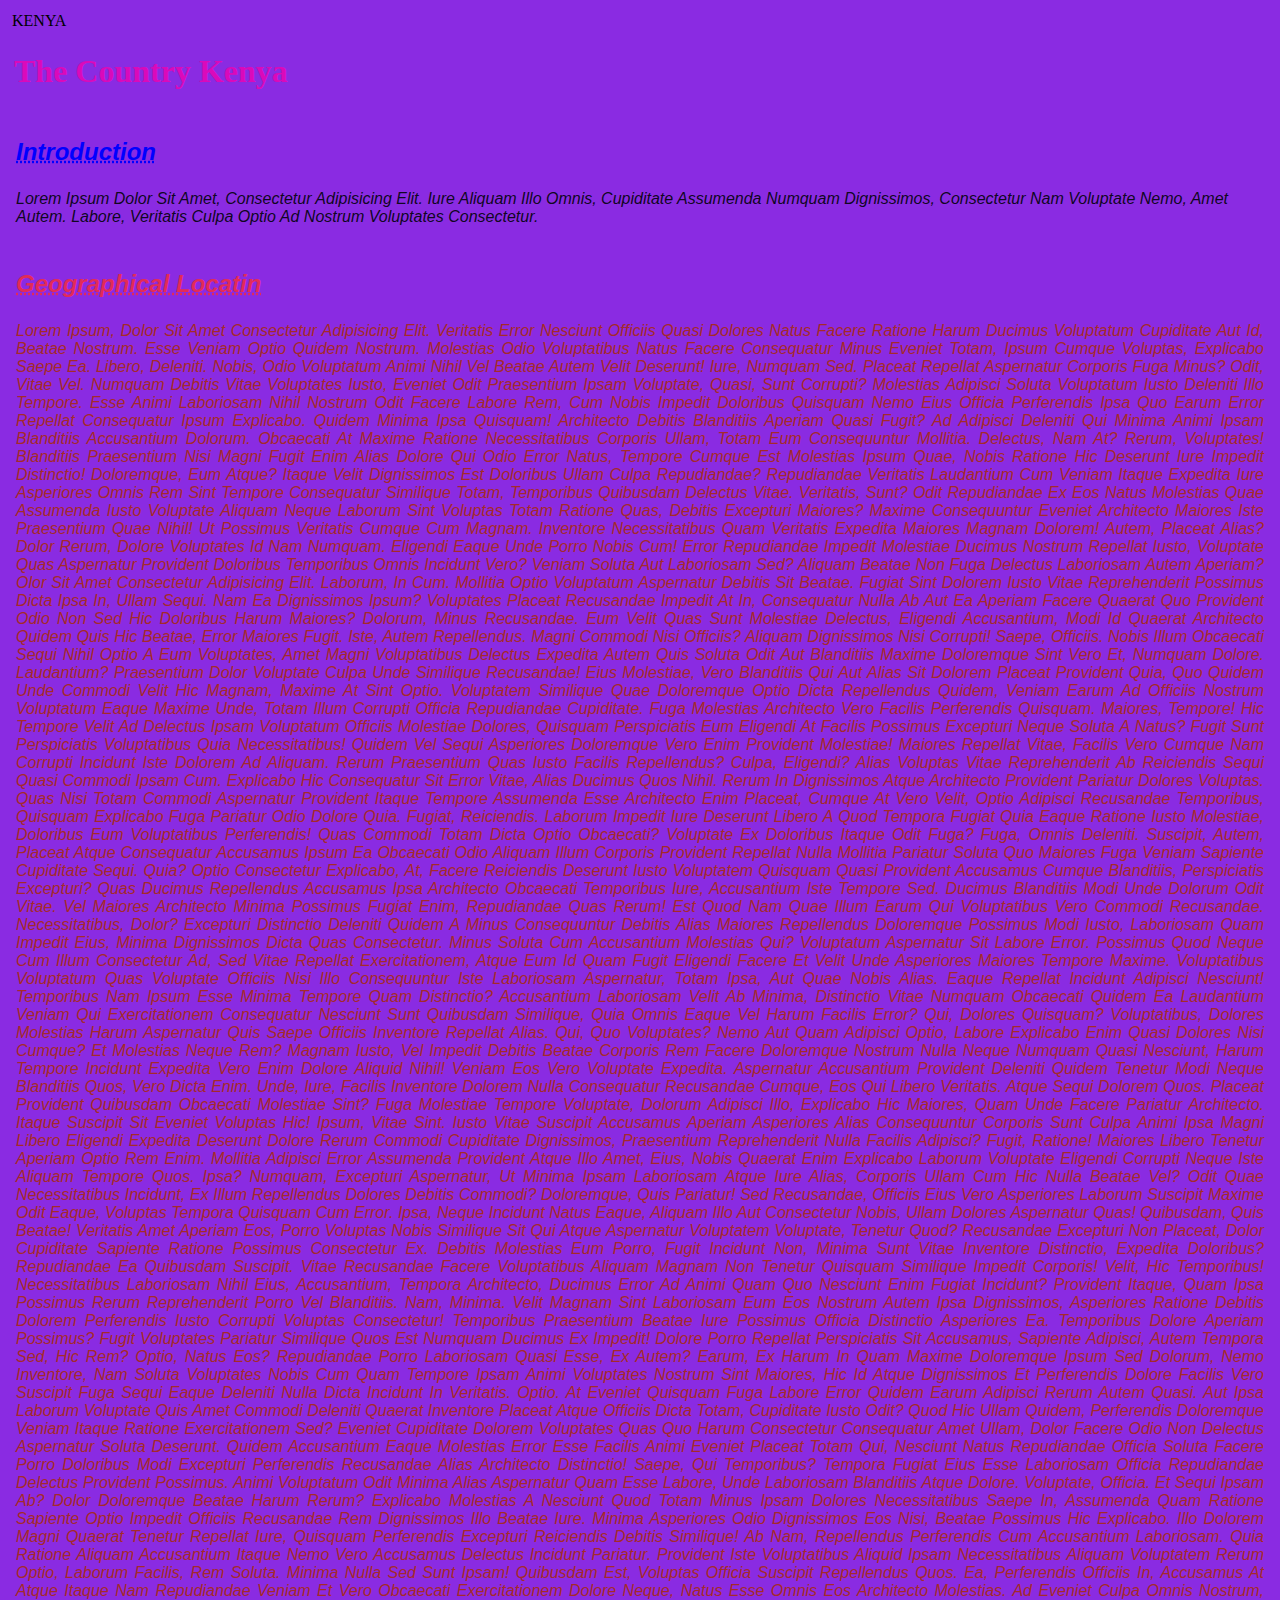
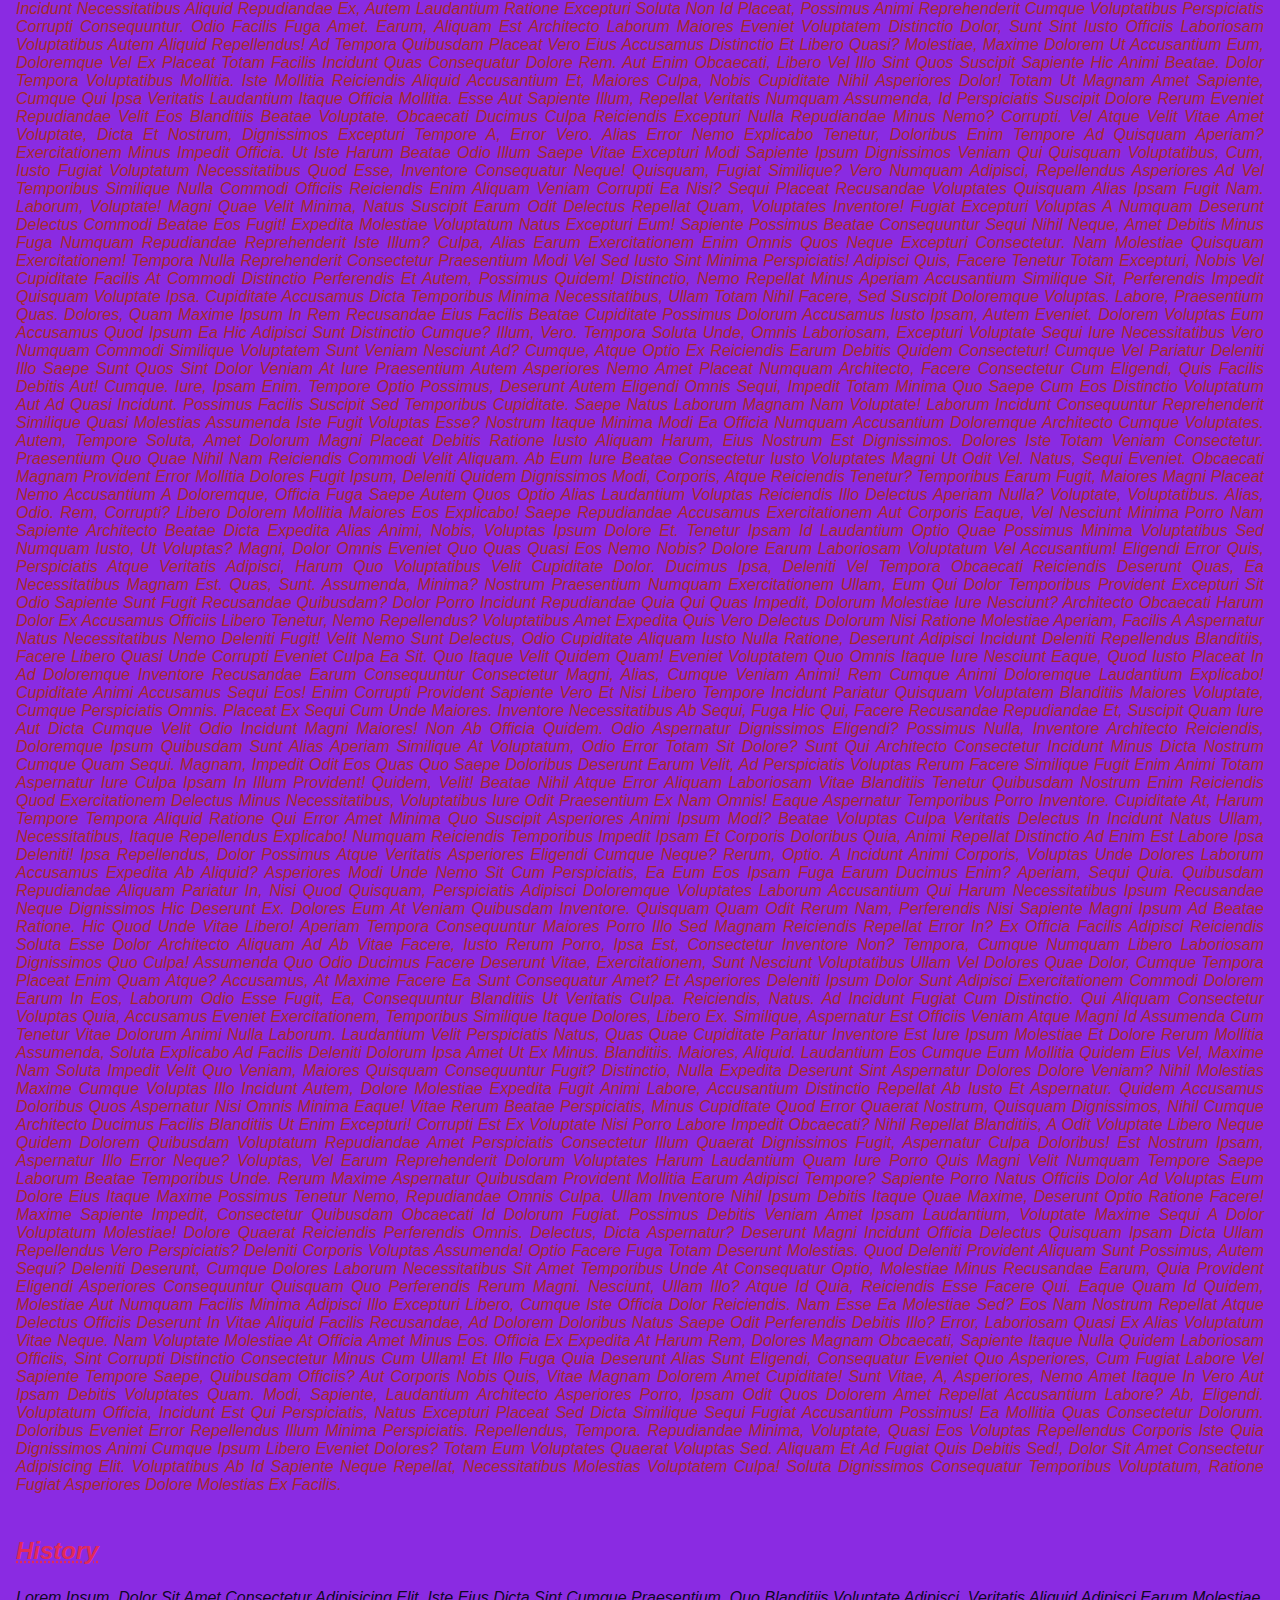
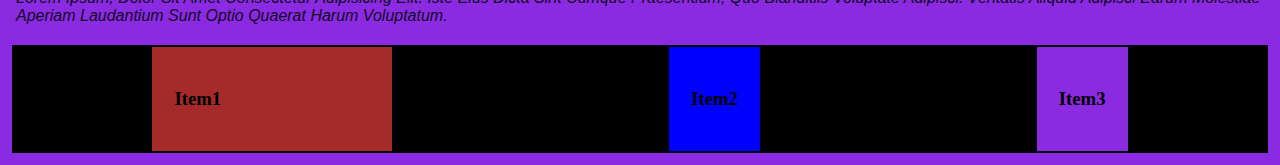
<file: index.html>
<!DOCTYPE html>
<html lang="en">

<head>
    <meta charset="UTF-8">
    <meta name="viewport" content="width=device-width, initial-scale=1.0">
    <link rel="stylesheet" href="./Styles/index.css" <title>KENYA</title>
</head>

<body>
    <h1> The Country Kenya</h1>
    <section class="my-sections">
        <h2 style="color: blue;"> Introduction</h2>
        <p> Lorem ipsum dolor sit amet, consectetur adipisicing elit. Iure aliquam illo omnis, cupiditate assumenda
            numquam dignissimos, consectetur nam voluptate nemo, amet autem. Labore, veritatis culpa optio ad nostrum
            voluptates consectetur.</p>
    </section>
    <section class="my-sections">
        <h2>Geographical locatin </h2>
        <p id="location"> Lorem ipsum, dolor sit amet consectetur adipisicing elit. Veritatis error nesciunt officiis quasi dolores natus facere ratione harum ducimus voluptatum cupiditate aut id, beatae nostrum. Esse veniam optio quidem nostrum.
        Molestias odio voluptatibus natus facere consequatur minus eveniet totam, ipsum cumque voluptas, explicabo saepe ea. Libero, deleniti. Nobis, odio voluptatum animi nihil vel beatae autem velit deserunt! Iure, numquam sed.
        Placeat repellat aspernatur corporis fuga minus? Odit, vitae vel. Numquam debitis vitae voluptates iusto, eveniet odit praesentium ipsam voluptate, quasi, sunt corrupti? Molestias adipisci soluta voluptatum iusto deleniti illo tempore.
        Esse animi laboriosam nihil nostrum odit facere labore rem, cum nobis impedit doloribus quisquam nemo eius officia perferendis ipsa quo earum error repellat consequatur ipsum explicabo. Quidem minima ipsa quisquam!
        Architecto debitis blanditiis aperiam quasi fugit? Ad adipisci deleniti qui minima animi ipsam blanditiis accusantium dolorum. Obcaecati at maxime ratione necessitatibus corporis ullam, totam eum consequuntur mollitia. Delectus, nam at?
        Rerum, voluptates! Blanditiis praesentium nisi magni fugit enim alias dolore qui odio error natus, tempore cumque est molestias ipsum quae, nobis ratione hic deserunt iure impedit distinctio! Doloremque, eum atque?
        Itaque velit dignissimos est doloribus ullam culpa repudiandae? Repudiandae veritatis laudantium cum veniam itaque expedita iure asperiores omnis rem sint tempore consequatur similique totam, temporibus quibusdam delectus vitae. Veritatis, sunt?
        Odit repudiandae ex eos natus molestias quae assumenda iusto voluptate aliquam neque laborum sint voluptas totam ratione quas, debitis excepturi maiores? Maxime consequuntur eveniet architecto maiores iste praesentium quae nihil!
        Ut possimus veritatis cumque cum magnam. Inventore necessitatibus quam veritatis expedita maiores magnam dolorem! Autem, placeat alias? Dolor rerum, dolore voluptates id nam numquam. Eligendi eaque unde porro nobis cum!
        Error repudiandae impedit molestiae ducimus nostrum repellat iusto, voluptate quas aspernatur provident doloribus temporibus omnis incidunt vero? Veniam soluta aut laboriosam sed? Aliquam beatae non fuga delectus laboriosam autem aperiam?olor sit amet consectetur adipisicing elit. Laborum, in cum. Mollitia optio
            voluptatum aspernatur debitis sit beatae. Fugiat sint dolorem iusto vitae reprehenderit possimus dicta ipsa
            in, ullam sequi.
            Nam ea dignissimos ipsum? Voluptates placeat recusandae impedit at in, consequatur nulla ab aut ea aperiam
            facere quaerat quo provident odio non sed hic doloribus harum maiores? Dolorum, minus recusandae.
            Eum velit quas sunt molestiae delectus, eligendi accusantium, modi id quaerat architecto quidem quis hic
            beatae, error maiores fugit. Iste, autem repellendus. Magni commodi nisi officiis? Aliquam dignissimos nisi
            corrupti!
            Saepe, officiis. Nobis illum obcaecati sequi nihil optio a eum voluptates, amet magni voluptatibus delectus
            expedita autem quis soluta odit aut blanditiis maxime doloremque sint vero et, numquam dolore. Laudantium?
            Praesentium dolor voluptate culpa unde similique recusandae! Eius molestiae, vero blanditiis qui aut alias
            sit dolorem placeat provident quia, quo quidem unde commodi velit hic magnam, maxime at sint optio.
            Voluptatem similique quae doloremque optio dicta repellendus quidem, veniam earum ad officiis nostrum
            voluptatum eaque maxime unde, totam illum corrupti officia repudiandae cupiditate. Fuga molestias architecto
            vero facilis perferendis quisquam.
            Maiores, tempore! Hic tempore velit ad delectus ipsam voluptatum officiis molestiae dolores, quisquam
            perspiciatis eum eligendi at facilis possimus excepturi neque soluta a natus? Fugit sunt perspiciatis
            voluptatibus quia necessitatibus!
            Quidem vel sequi asperiores doloremque vero enim provident molestiae! Maiores repellat vitae, facilis vero
            cumque nam corrupti incidunt iste dolorem ad aliquam. Rerum praesentium quas iusto facilis repellendus?
            Culpa, eligendi?
            Alias voluptas vitae reprehenderit ab reiciendis sequi quasi commodi ipsam cum. Explicabo hic consequatur
            sit error vitae, alias ducimus quos nihil. Rerum in dignissimos atque architecto provident pariatur dolores
            voluptas.
            Quas nisi totam commodi aspernatur provident itaque tempore assumenda esse architecto enim placeat, cumque
            at vero velit, optio adipisci recusandae temporibus, quisquam explicabo fuga pariatur odio dolore quia.
            Fugiat, reiciendis.
            Laborum impedit iure deserunt libero a quod tempora fugiat quia eaque ratione iusto molestiae, doloribus eum
            voluptatibus perferendis! Quas commodi totam dicta optio obcaecati? Voluptate ex doloribus itaque odit fuga?
            Fuga, omnis deleniti. Suscipit, autem, placeat atque consequatur accusamus ipsum ea obcaecati odio aliquam
            illum corporis provident repellat nulla mollitia pariatur soluta quo maiores fuga veniam sapiente cupiditate
            sequi. Quia?
            Optio consectetur explicabo, at, facere reiciendis deserunt iusto voluptatem quisquam quasi provident
            accusamus cumque blanditiis, perspiciatis excepturi? Quas ducimus repellendus accusamus ipsa architecto
            obcaecati temporibus iure, accusantium iste tempore sed.
            Ducimus blanditiis modi unde dolorum odit vitae. Vel maiores architecto minima possimus fugiat enim,
            repudiandae quas rerum! Est quod nam quae illum earum qui voluptatibus vero commodi recusandae.
            Necessitatibus, dolor?
            Excepturi distinctio deleniti quidem a minus consequuntur debitis alias maiores repellendus doloremque
            possimus modi iusto, laboriosam quam impedit eius, minima dignissimos dicta quas consectetur. Minus soluta
            cum accusantium molestias qui?
            Voluptatum aspernatur sit labore error. Possimus quod neque cum illum consectetur ad, sed vitae repellat
            exercitationem, atque eum id quam fugit eligendi facere et velit unde asperiores maiores tempore maxime.
            Voluptatibus voluptatum quas voluptate officiis nisi illo consequuntur iste laboriosam aspernatur, totam
            ipsa, aut quae nobis alias. Eaque repellat incidunt adipisci nesciunt! Temporibus nam ipsum esse minima
            tempore quam distinctio?
            Accusantium laboriosam velit ab minima, distinctio vitae numquam obcaecati quidem ea laudantium veniam qui
            exercitationem consequatur nesciunt sunt quibusdam similique, quia omnis eaque vel harum facilis error? Qui,
            dolores quisquam?
            Voluptatibus, dolores molestias harum aspernatur quis saepe officiis inventore repellat alias. Qui, quo
            voluptates? Nemo aut quam adipisci optio, labore explicabo enim quasi dolores nisi cumque? Et molestias
            neque rem?
            Magnam iusto, vel impedit debitis beatae corporis rem facere doloremque nostrum nulla neque numquam quasi
            nesciunt, harum tempore incidunt expedita vero enim dolore aliquid nihil! Veniam eos vero voluptate
            expedita.
            Aspernatur accusantium provident deleniti quidem tenetur modi neque blanditiis quos, vero dicta enim. Unde,
            iure, facilis inventore dolorem nulla consequatur recusandae cumque, eos qui libero veritatis. Atque sequi
            dolorem quos.
            Placeat provident quibusdam obcaecati molestiae sint? Fuga molestiae tempore voluptate, dolorum adipisci
            illo, explicabo hic maiores, quam unde facere pariatur architecto. Itaque suscipit sit eveniet voluptas hic!
            Ipsum, vitae sint.
            Iusto vitae suscipit accusamus aperiam asperiores alias consequuntur corporis sunt culpa animi ipsa magni
            libero eligendi expedita deserunt dolore rerum commodi cupiditate dignissimos, praesentium reprehenderit
            nulla facilis adipisci? Fugit, ratione!
            Maiores libero tenetur aperiam optio rem enim. Mollitia adipisci error assumenda provident atque illo amet,
            eius, nobis quaerat enim explicabo laborum voluptate eligendi corrupti neque iste aliquam tempore quos.
            Ipsa?
            Numquam, excepturi aspernatur, ut minima ipsam laboriosam atque iure alias, corporis ullam cum hic nulla
            beatae vel? Odit quae necessitatibus incidunt, ex illum repellendus dolores debitis commodi? Doloremque,
            quis pariatur!
            Sed recusandae, officiis eius vero asperiores laborum suscipit maxime odit eaque, voluptas tempora quisquam
            cum error. Ipsa, neque incidunt natus eaque, aliquam illo aut consectetur nobis, ullam dolores aspernatur
            quas!
            Quibusdam, quis beatae! Veritatis amet aperiam eos, porro voluptas nobis similique sit qui atque aspernatur
            voluptatem voluptate, tenetur quod? Recusandae excepturi non placeat, dolor cupiditate sapiente ratione
            possimus consectetur ex.
            Debitis molestias eum porro, fugit incidunt non, minima sunt vitae inventore distinctio, expedita doloribus?
            Repudiandae ea quibusdam suscipit. Vitae recusandae facere voluptatibus aliquam magnam non tenetur quisquam
            similique impedit corporis!
            Velit, hic temporibus! Necessitatibus laboriosam nihil eius, accusantium, tempora architecto, ducimus error
            ad animi quam quo nesciunt enim fugiat incidunt? Provident itaque, quam ipsa possimus rerum reprehenderit
            porro vel blanditiis.
            Nam, minima. Velit magnam sint laboriosam eum eos nostrum autem ipsa dignissimos, asperiores ratione debitis
            dolorem perferendis iusto corrupti voluptas consectetur! Temporibus praesentium beatae iure possimus officia
            distinctio asperiores ea.
            Temporibus dolore aperiam possimus? Fugit voluptates pariatur similique quos est numquam ducimus ex impedit!
            Dolore porro repellat perspiciatis sit accusamus, sapiente adipisci, autem tempora sed, hic rem? Optio,
            natus eos?
            Repudiandae porro laboriosam quasi esse, ex autem? Earum, ex harum in quam maxime doloremque ipsum sed
            dolorum, nemo inventore, nam soluta voluptates 
            Nobis cum quam tempore ipsam animi voluptates nostrum sint maiores, hic id atque dignissimos et perferendis
            dolore facilis vero suscipit fuga sequi eaque deleniti nulla dicta incidunt in veritatis. Optio.
            At eveniet quisquam fuga labore error quidem earum adipisci rerum autem quasi. Aut ipsa laborum voluptate
            quis amet commodi deleniti quaerat inventore placeat atque officiis dicta totam, cupiditate iusto odit?
            Quod hic ullam quidem, perferendis doloremque veniam itaque ratione exercitationem sed? Eveniet cupiditate
            dolorem voluptates quas quo harum consectetur consequatur amet ullam, dolor facere odio non delectus
            aspernatur soluta deserunt.
            Quidem accusantium eaque molestias error esse facilis animi eveniet placeat totam qui, nesciunt natus
            repudiandae officia soluta facere porro doloribus modi excepturi perferendis recusandae alias architecto
            distinctio! Saepe, qui temporibus?
            Tempora fugiat eius esse laboriosam officia repudiandae delectus provident possimus. Animi voluptatum odit
            minima alias aspernatur quam esse labore, unde laboriosam blanditiis atque dolore. Voluptate, officia. Et
            sequi ipsam ab?
            Dolor doloremque beatae harum rerum? Explicabo molestias a nesciunt quod totam minus ipsam dolores
            necessitatibus saepe in, assumenda quam ratione sapiente optio impedit officiis recusandae rem dignissimos
            illo beatae iure.
            Minima asperiores odio dignissimos eos nisi, beatae possimus hic explicabo. Illo dolorem magni quaerat
            tenetur repellat iure, quisquam perferendis excepturi reiciendis debitis similique! Ab nam, repellendus
            perferendis cum accusantium laboriosam.
            Quia ratione aliquam accusantium itaque nemo vero accusamus delectus incidunt pariatur. Provident iste
            voluptatibus aliquid ipsam necessitatibus aliquam voluptatem rerum optio, laborum facilis, rem soluta.
            Minima nulla sed sunt ipsam!
            Quibusdam est, voluptas officia suscipit repellendus quos. Ea, perferendis officiis in, accusamus at atque
            itaque nam repudiandae veniam et vero obcaecati exercitationem dolore neque, natus esse omnis eos architecto
            molestias.
            Ad eveniet culpa omnis nostrum, incidunt necessitatibus aliquid repudiandae ex, autem laudantium ratione
            excepturi soluta non id placeat, possimus animi reprehenderit cumque voluptatibus perspiciatis corrupti
            consequuntur. Odio facilis fuga amet.
            Earum, aliquam est architecto laborum maiores eveniet voluptatem distinctio dolor, sunt sint iusto officiis
            laboriosam voluptatibus autem aliquid repellendus! Ad tempora quibusdam placeat vero eius accusamus
            distinctio et libero quasi?
            Molestiae, maxime dolorem ut accusantium eum, doloremque vel ex placeat totam facilis incidunt quas
            consequatur dolore rem. Aut enim obcaecati, libero vel illo sint quos suscipit sapiente hic animi beatae.
            Dolor tempora voluptatibus mollitia. Iste mollitia reiciendis aliquid accusantium et, maiores culpa, nobis
            cupiditate nihil asperiores dolor! Totam ut magnam amet sapiente, cumque qui ipsa veritatis laudantium
            itaque officia mollitia.
            Esse aut sapiente illum, repellat veritatis numquam assumenda, id perspiciatis suscipit dolore rerum eveniet
            repudiandae velit eos blanditiis beatae voluptate. Obcaecati ducimus culpa reiciendis excepturi nulla
            repudiandae minus nemo? Corrupti.
            Vel atque velit vitae amet voluptate, dicta et nostrum, dignissimos excepturi tempore a, error vero. Alias
            error nemo explicabo tenetur, doloribus enim tempore ad quisquam aperiam? Exercitationem minus impedit
            officia.
            Ut iste harum beatae odio illum saepe vitae excepturi modi sapiente ipsum dignissimos veniam qui quisquam
            voluptatibus, cum, iusto fugiat voluptatum necessitatibus quod esse, inventore consequatur neque! Quisquam,
            fugiat similique?
            Vero numquam adipisci, repellendus asperiores ad vel temporibus similique nulla commodi officiis reiciendis
            enim aliquam veniam corrupti ea nisi? Sequi placeat recusandae voluptates quisquam alias ipsam fugit nam.
            Laborum, voluptate!
            Magni quae velit minima, natus suscipit earum odit delectus repellat quam, voluptates inventore! Fugiat
            excepturi voluptas a numquam deserunt delectus commodi beatae eos fugit! Expedita molestiae voluptatum natus
            excepturi eum!
            Sapiente possimus beatae consequuntur sequi nihil neque, amet debitis minus fuga numquam repudiandae
            reprehenderit iste illum? Culpa, alias earum exercitationem enim omnis quos neque excepturi consectetur. Nam
            molestiae quisquam exercitationem!
            Tempora nulla reprehenderit consectetur praesentium modi vel sed iusto sint minima perspiciatis! Adipisci
            quis, facere tenetur totam excepturi, nobis vel cupiditate facilis at commodi distinctio perferendis et
            autem, possimus quidem!
            Distinctio, nemo repellat minus aperiam accusantium similique sit, perferendis impedit quisquam voluptate
            ipsa. Cupiditate accusamus dicta temporibus minima necessitatibus, ullam totam nihil facere, sed suscipit
            doloremque voluptas. Labore, praesentium quas.
            Dolores, quam maxime ipsum in rem recusandae eius facilis beatae cupiditate possimus dolorum accusamus iusto
            ipsam, autem eveniet. Dolorem voluptas eum accusamus quod ipsum ea hic adipisci sunt distinctio cumque?
            Illum, vero. Tempora soluta unde, omnis laboriosam, excepturi voluptate sequi iure necessitatibus vero
            numquam commodi similique voluptatem sunt veniam nesciunt ad? Cumque, atque optio ex reiciendis earum
            debitis quidem consectetur!
            Cumque vel pariatur deleniti illo saepe sunt quos sint dolor veniam at iure praesentium autem asperiores
            nemo amet placeat numquam architecto, facere consectetur cum eligendi, quis facilis debitis aut! Cumque.
            Iure, ipsam enim. Tempore optio possimus, deserunt autem eligendi omnis sequi, impedit totam minima quo
            saepe cum eos distinctio voluptatum aut ad quasi incidunt. Possimus facilis suscipit sed temporibus
            cupiditate.
            Saepe natus laborum magnam nam voluptate! Laborum incidunt consequuntur reprehenderit similique quasi
            molestias assumenda iste fugit voluptas esse? Nostrum itaque minima modi ea officia numquam accusantium
            doloremque architecto cumque voluptates.
            Autem, tempore soluta, amet dolorum magni placeat debitis ratione iusto aliquam harum, eius nostrum est
            dignissimos. Dolores iste totam veniam consectetur. Praesentium quo quae nihil nam reiciendis commodi velit
            aliquam.
            Ab eum iure beatae consectetur iusto voluptates magni ut odit vel. Natus, sequi eveniet. Obcaecati magnam
            provident error mollitia dolores fugit ipsum, deleniti quidem dignissimos modi, corporis, atque reiciendis
            tenetur?
            Temporibus earum fugit, maiores magni placeat nemo accusantium a doloremque, officia fuga saepe autem quos
            optio alias laudantium voluptas reiciendis illo delectus aperiam nulla? Voluptate, voluptatibus. Alias,
            odio. Rem, corrupti?
            Libero dolorem mollitia maiores eos explicabo! Saepe repudiandae accusamus exercitationem aut corporis
            eaque, vel nesciunt minima porro nam sapiente architecto beatae dicta expedita alias animi, nobis, voluptas
            ipsum dolore et.
            Tenetur ipsam id laudantium optio quae possimus minima voluptatibus sed numquam iusto, ut voluptas? Magni,
            dolor omnis eveniet quo quas quasi eos nemo nobis? Dolore earum laboriosam voluptatum vel accusantium!
            Eligendi error quis, perspiciatis atque veritatis adipisci, harum quo voluptatibus velit cupiditate dolor.
            Ducimus ipsa, deleniti vel tempora obcaecati reiciendis deserunt quas, ea necessitatibus magnam est. Quas,
            sunt. Assumenda, minima?
            Nostrum praesentium numquam exercitationem ullam, eum qui dolor temporibus provident excepturi sit odio
            sapiente sunt fugit recusandae quibusdam? Dolor porro incidunt repudiandae quia qui quas impedit, dolorum
            molestiae iure nesciunt?
            Architecto obcaecati harum dolor ex accusamus officiis libero tenetur, nemo repellendus? Voluptatibus amet
            expedita quis vero delectus dolorum nisi ratione molestiae aperiam, facilis a aspernatur natus
            necessitatibus nemo deleniti fugit!
            Velit nemo sunt delectus, odio cupiditate aliquam iusto nulla ratione, deserunt adipisci incidunt deleniti
            repellendus blanditiis, facere libero quasi unde corrupti eveniet culpa ea sit. Quo itaque velit quidem
            quam!
            Eveniet voluptatem quo omnis itaque iure nesciunt eaque, quod iusto placeat in ad doloremque inventore
            recusandae earum consequuntur consectetur magni, alias, cumque veniam animi! Rem cumque animi doloremque
            laudantium explicabo!
            Cupiditate animi accusamus sequi eos! Enim corrupti provident sapiente vero et nisi libero tempore incidunt
            pariatur quisquam voluptatem blanditiis maiores voluptate, cumque perspiciatis omnis. Placeat ex sequi cum
            unde maiores.
            Inventore necessitatibus ab sequi, fuga hic qui, facere recusandae repudiandae et, suscipit quam iure aut
            dicta cumque velit odio incidunt magni maiores! Non ab officia quidem. Odio aspernatur dignissimos eligendi?
            Possimus nulla, inventore architecto reiciendis, doloremque ipsum quibusdam sunt alias aperiam similique at
            voluptatum, odio error totam sit dolore? Sunt qui architecto consectetur incidunt minus dicta nostrum cumque
            quam sequi.
            Magnam, impedit odit eos quas quo saepe doloribus deserunt earum velit, ad perspiciatis voluptas rerum
            facere similique fugit enim animi totam aspernatur iure culpa ipsam in illum provident! Quidem, velit!
            Beatae nihil atque error aliquam laboriosam vitae blanditiis tenetur quibusdam nostrum enim reiciendis quod
            exercitationem delectus minus necessitatibus, voluptatibus iure odit praesentium ex nam omnis! Eaque
            aspernatur temporibus porro inventore.
            Cupiditate at, harum tempore tempora aliquid ratione qui error amet minima quo suscipit asperiores animi
            ipsum modi? Beatae voluptas culpa veritatis delectus in incidunt natus ullam, necessitatibus, itaque
            repellendus explicabo!
            Numquam reiciendis temporibus impedit ipsam et corporis doloribus quia, animi repellat distinctio ad enim
            est labore ipsa deleniti! Ipsa repellendus, dolor possimus atque veritatis asperiores eligendi cumque neque?
            Rerum, optio.
            A incidunt animi corporis, voluptas unde dolores laborum accusamus expedita ab aliquid? Asperiores modi unde
            nemo sit cum perspiciatis, ea eum eos ipsam fuga earum ducimus enim? Aperiam, sequi quia.
            Quibusdam repudiandae aliquam pariatur in, nisi quod quisquam, perspiciatis adipisci doloremque voluptates
            laborum accusantium qui harum necessitatibus ipsum recusandae neque dignissimos hic deserunt ex. Dolores eum
            at veniam quibusdam inventore.
            Quisquam quam odit rerum nam, perferendis nisi sapiente magni ipsum ad beatae ratione. Hic quod unde vitae
            libero! Aperiam tempora consequuntur maiores porro illo sed magnam reiciendis repellat error in?
            Ex officia facilis adipisci reiciendis soluta esse dolor architecto aliquam ad ab vitae facere, iusto rerum
            porro, ipsa est, consectetur inventore non? Tempora, cumque numquam libero laboriosam dignissimos quo culpa!
            Assumenda quo odio ducimus facere deserunt vitae, exercitationem, sunt nesciunt voluptatibus ullam vel
            dolores quae dolor, cumque tempora placeat enim quam atque? Accusamus, at maxime facere ea sunt consequatur
            amet?
            Et asperiores deleniti ipsum dolor sunt adipisci exercitationem commodi dolorem earum in eos, laborum odio
            esse fugit, ea, consequuntur blanditiis ut veritatis culpa. Reiciendis, natus. Ad incidunt fugiat cum
            distinctio.
            Qui aliquam consectetur voluptas quia, accusamus eveniet exercitationem, temporibus similique itaque
            dolores, libero ex. Similique, aspernatur est officiis veniam atque magni id assumenda cum tenetur vitae
            dolorum animi nulla laborum.
            Laudantium velit perspiciatis natus, quas quae cupiditate pariatur inventore est iure ipsum molestiae et
            dolore rerum mollitia assumenda, soluta explicabo ad facilis deleniti dolorum ipsa amet ut ex minus.
            Blanditiis.
            Maiores, aliquid. Laudantium eos cumque eum mollitia quidem eius vel, maxime nam soluta impedit velit quo
            veniam, maiores quisquam consequuntur fugit? Distinctio, nulla expedita deserunt sint aspernatur dolores
            dolore veniam?
            Nihil molestias maxime cumque voluptas illo incidunt autem, dolore molestiae expedita fugit animi labore,
            accusantium distinctio repellat ab iusto et aspernatur. Quidem accusamus doloribus quos aspernatur nisi
            omnis minima eaque!
            Vitae rerum beatae perspiciatis, minus cupiditate quod error quaerat nostrum, quisquam dignissimos, nihil
            cumque architecto ducimus facilis blanditiis ut enim excepturi! Corrupti est ex voluptate nisi porro labore
            impedit obcaecati?
            Nihil repellat blanditiis, a odit voluptate libero neque quidem dolorem quibusdam voluptatum repudiandae
            amet perspiciatis consectetur illum quaerat dignissimos fugit, aspernatur culpa doloribus! Est nostrum
            ipsam, aspernatur illo error neque?
            Voluptas, vel earum reprehenderit dolorum voluptates harum laudantium quam iure porro quis magni velit
            numquam tempore saepe laborum beatae temporibus unde. Rerum maxime aspernatur quibusdam provident mollitia
            earum adipisci tempore?
            Sapiente porro natus officiis dolor ad voluptas eum dolore eius itaque maxime possimus tenetur nemo,
            repudiandae omnis culpa. Ullam inventore nihil ipsum debitis itaque quae maxime, deserunt optio ratione
            facere!
            Maxime sapiente impedit, consectetur quibusdam obcaecati id dolorum fugiat. Possimus debitis veniam amet
            ipsam laudantium, voluptate maxime sequi a dolor voluptatum molestiae! Dolore quaerat reiciendis perferendis
            omnis. Delectus, dicta aspernatur?
            Deserunt magni incidunt officia delectus quisquam ipsam dicta ullam repellendus vero perspiciatis? Deleniti
            corporis voluptas assumenda! Optio facere fuga totam deserunt molestias. Quod deleniti provident aliquam
            sunt possimus, autem sequi?
            Deleniti deserunt, cumque dolores laborum necessitatibus sit amet temporibus unde at consequatur optio,
            molestiae minus recusandae earum, quia provident eligendi asperiores consequuntur quisquam quo perferendis
            rerum magni. Nesciunt, ullam illo?
            Atque id quia, reiciendis esse facere qui. Eaque quam id quidem, molestiae aut numquam facilis minima
            adipisci illo excepturi libero, cumque iste officia dolor reiciendis. Nam esse ea molestiae sed?
            Eos nam nostrum repellat atque delectus officiis deserunt in vitae aliquid facilis recusandae, ad dolorem
            doloribus natus saepe odit perferendis debitis illo? Error, laboriosam quasi ex alias voluptatum vitae
            neque.
            Nam voluptate molestiae at officia amet minus eos. Officia ex expedita at harum rem, dolores magnam
            obcaecati, sapiente itaque nulla quidem laboriosam officiis, sint corrupti distinctio consectetur minus cum
            ullam!
            Et illo fuga quia deserunt alias sunt eligendi, consequatur eveniet quo asperiores, cum fugiat labore vel
            sapiente tempore saepe, quibusdam officiis? Aut corporis nobis quis, vitae magnam dolorem amet cupiditate!
            Sunt vitae, a, asperiores, nemo amet itaque in vero aut ipsam debitis voluptates quam. Modi, sapiente,
            laudantium architecto asperiores porro, ipsam odit quos dolorem amet repellat accusantium labore? Ab,
            eligendi.
            Voluptatum officia, incidunt est qui perspiciatis, natus excepturi placeat sed dicta similique sequi fugiat
            accusantium possimus! Ea mollitia quas consectetur dolorum. Doloribus eveniet error repellendus illum minima
            perspiciatis. Repellendus, tempora.
            Repudiandae minima, voluptate, quasi eos voluptas repellendus corporis iste quia dignissimos animi cumque
            ipsum libero eveniet dolores? Totam eum voluptates quaerat voluptas sed. Aliquam et ad fugiat quis debitis
            sed!, dolor sit amet consectetur adipisicing elit. Voluptatibus ab id sapiente neque repellat,
            necessitatibus molestias voluptatem culpa! Soluta dignissimos consequatur temporibus voluptatum, ratione
            fugiat asperiores dolore molestias ex facilis.</p>
    </section>
    <section class="my-sections">
        <h2>History</h2>
        <p>Lorem ipsum, dolor sit amet consectetur adipisicing elit. Iste eius dicta sint cumque praesentium, quo
            blanditiis voluptate adipisci. Veritatis aliquid adipisci earum molestiae aperiam laudantium sunt optio
            quaerat harum voluptatum.</p>
    </section>
    <div class="container">
        <div id="item1">
            <h3> Item1</h3>
        </div>
        <div id="item2">
            <h3> Item2</h3>
        </div>
        <div id="item3">
            <h3> Item3</h3>
        </div>
    </div>
    
    </div>
</body>

</html>
</file>
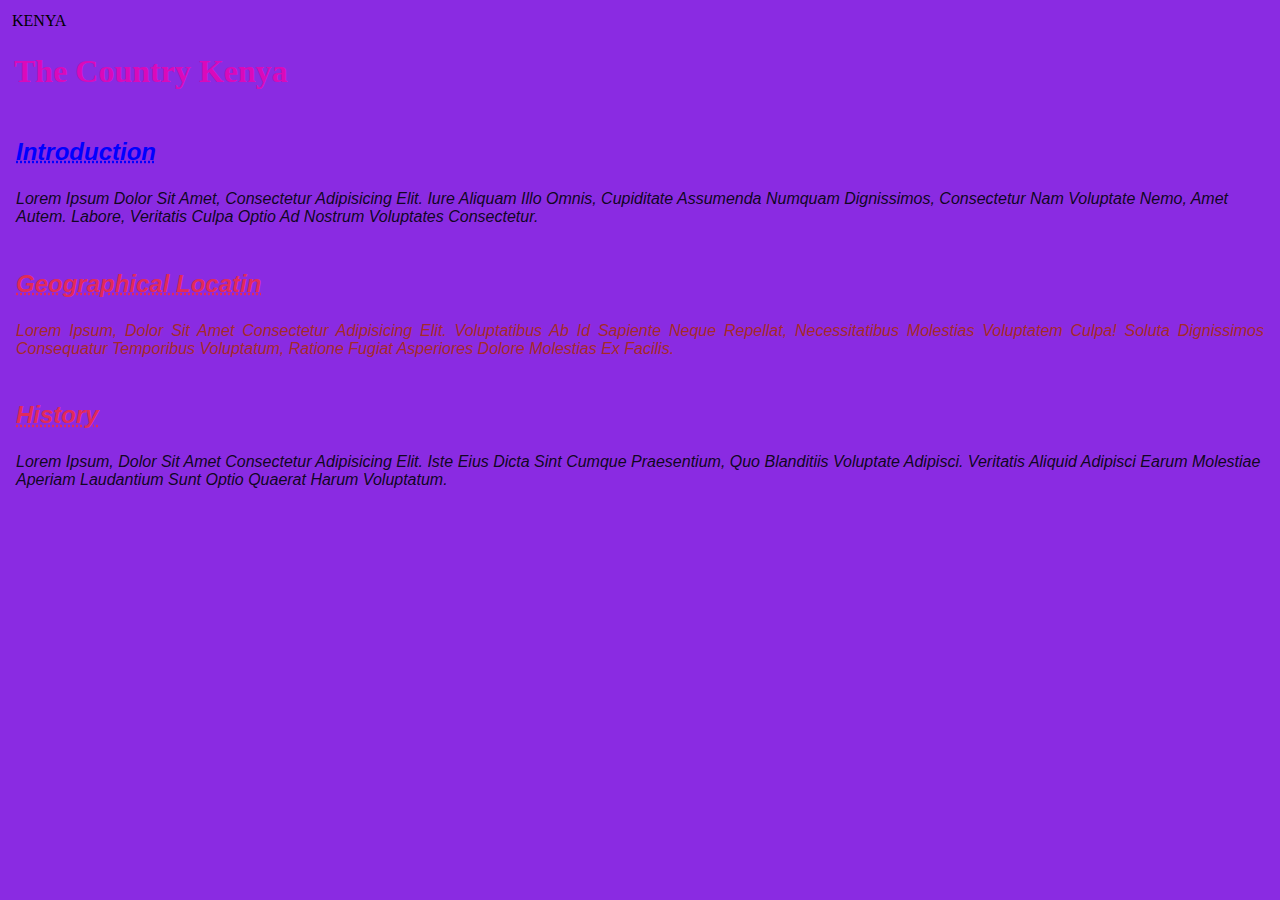
<file: Styles/index.html>
<!DOCTYPE html>
<html lang="en">
<head>
    <meta charset="UTF-8">
    <meta name="viewport" content="width=device-width, initial-scale=1.0">
    <link rel="stylesheet" href="./index.css"

    <title>KENYA</title>
</head>
<body>
    <h1> The Country Kenya</h1>
    <section class="my-sections">
        <h2 style="color: blue;"> Introduction</h2>
        <p> Lorem ipsum dolor sit amet, consectetur adipisicing elit. Iure aliquam illo omnis, cupiditate assumenda numquam dignissimos, consectetur nam voluptate nemo, amet autem. Labore, veritatis culpa optio ad nostrum voluptates consectetur.</p>
    </section>
    <section class="my-sections">
        <h2>Geographical locatin </h2>
        <p id="location">Lorem ipsum, dolor sit amet consectetur adipisicing elit. Voluptatibus ab id sapiente neque repellat, necessitatibus molestias voluptatem culpa! Soluta dignissimos consequatur temporibus voluptatum, ratione fugiat asperiores dolore molestias ex facilis.</p>
    </section>
<section class="my-sections">
    <h2>History</h2>
    <p>Lorem ipsum, dolor sit amet consectetur adipisicing elit. Iste eius dicta sint cumque praesentium, quo blanditiis voluptate adipisci. Veritatis aliquid adipisci earum molestiae aperiam laudantium sunt optio quaerat harum voluptatum.</p>
</section>
</body>
</html>
</file>
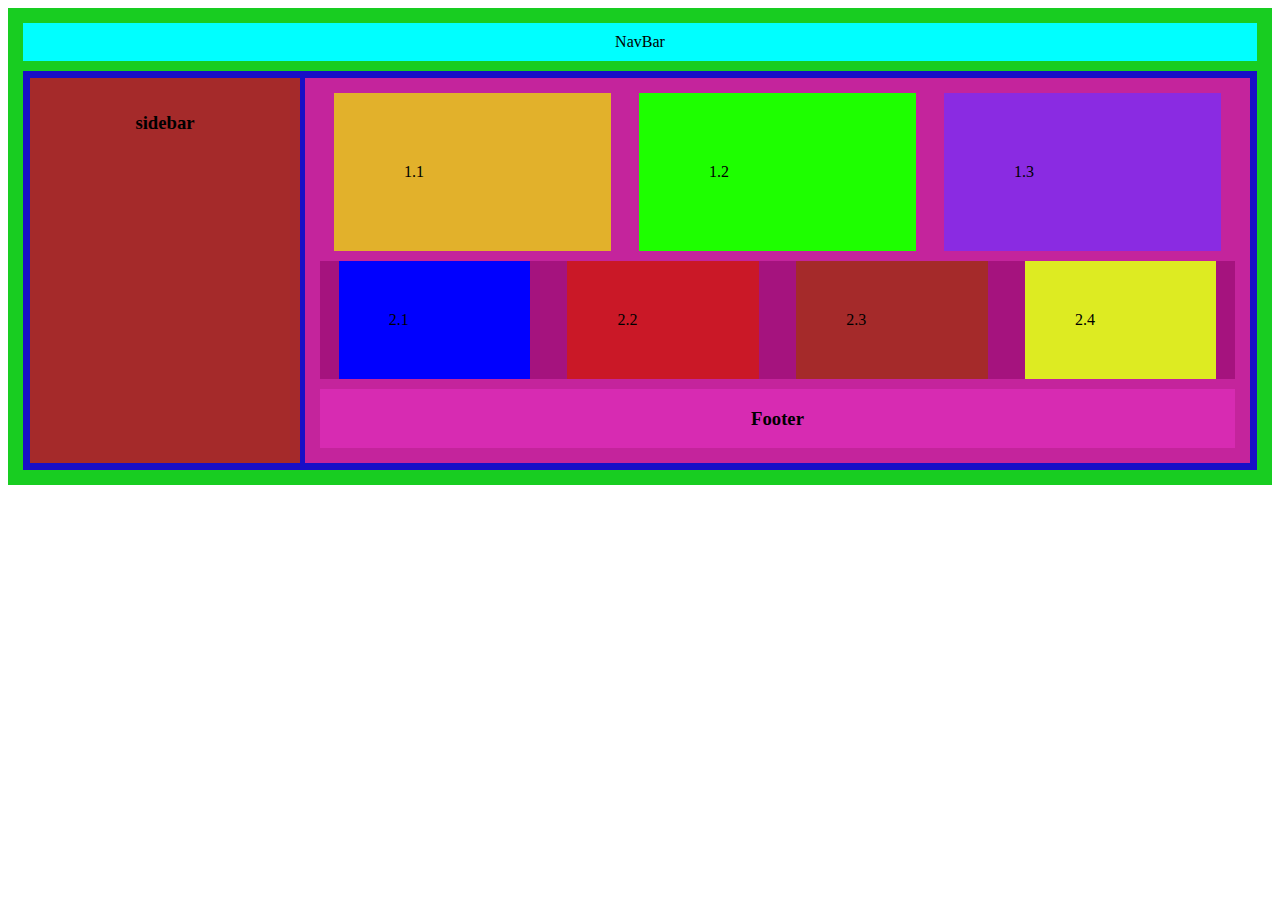
<file: flex.html>
<!DOCTYPE html>
<html lang="en">

<head>
    <meta charset="UTF-8">
    <meta name="viewport" content="width=device-width, initial-scale=1.0">
    <link rel="stylesheet" href="./Styles/flex.css"> <title>FLEX</title>
</head>

<body>
    <main>
        <div class="container">
            <div class="navbar"> NavBar</div>
            <div class="content-section">
                <div class="sidebar">
                    <h3>sidebar</h3>
                </div>
                <div class="main-content">
                   <div class="content-row1">
                      <div class="row11">1.1</div>
                      <div class="row12">1.2</div>
                      <div class="row13">1.3</div>
                   </div>
                   <div class="content-row2">
                    <div class="row21">2.1</div>
                    <div class="row22">2.2</div>
                    <div class="row23">2.3</div>
                    <div class="row24">2.4</div>

                   </div>
                   <div class="content-row3">
                    <h3>Footer</h3>
                   </div>
                </div>
            </div>
            
        </div>

    </main>
</body>

</html>
</file>
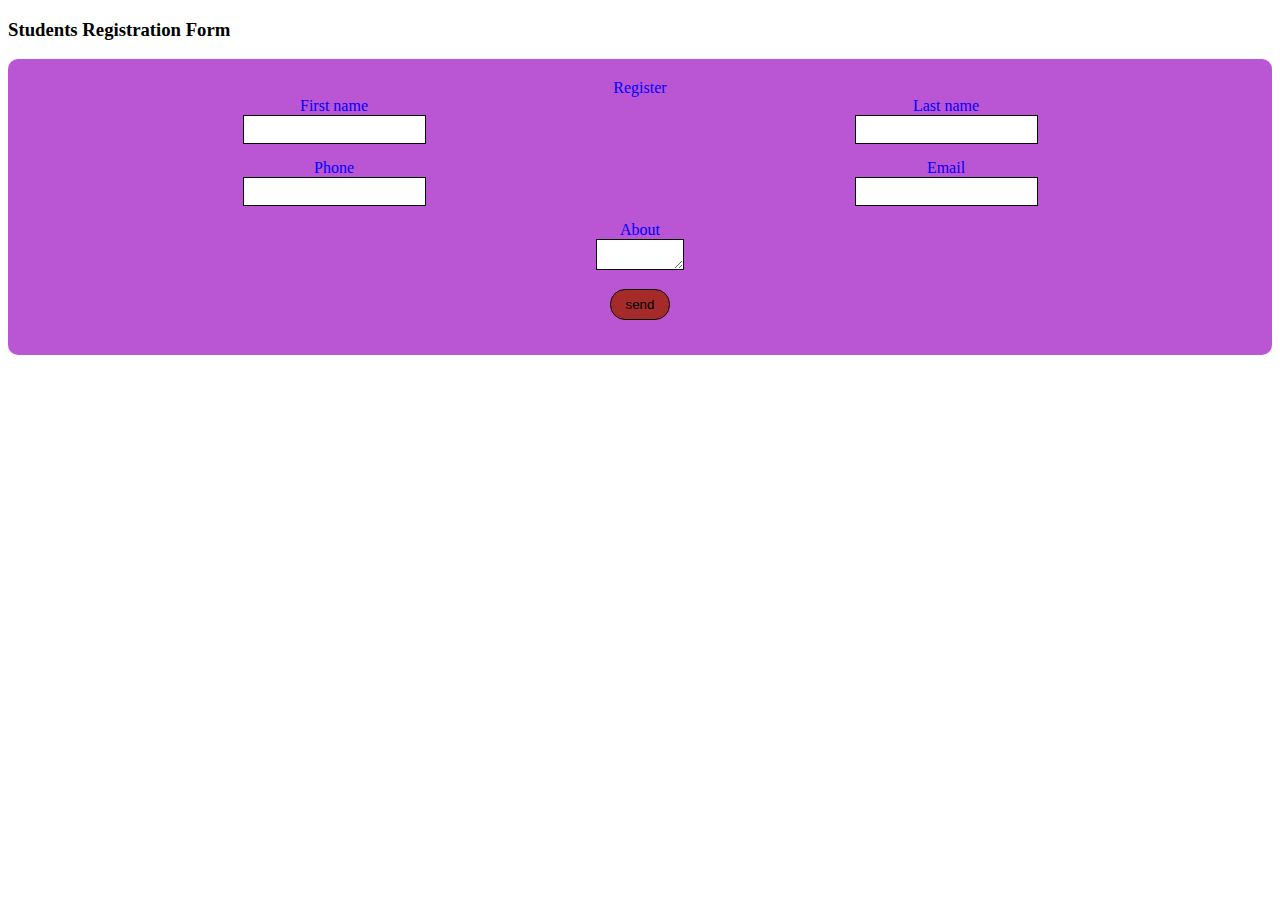
<file: flex_form.html>
<!DOCTYPE html>
<html lang="en">

<head>
    <meta charset="UTF-8">
    <meta name="viewport" content="width=device-width, initial-scale=1.0">
    <link rel="stylesheet" href="./Styles/form.css">
    </link>
</head>
<title>Document</title>
</head>

<body>
    <h3> Students Registration Form</h3>
    <form>
        <legend>Register</legend>
        <div class="form-section">
            <div class="form-row">
                <div>
                    <label>First name</label>
                    <br />
                    <input>
                </div>
                <div>
                    <label>Last name</label>
                    <br />
                    <input>
                </div>
            </div>
            <div class="form-row">
                <div>
                    <label>Phone</label>
                    <br />
                    <input>
                </div>
                <div>
                    <label>Email</label>
                    <br />
                    <input>
                </div>
            </div>
            <div class="form-row">
                <div> <label>About</label>
                    <br>
                    <textarea></textarea></div>
                
            </div>
            <div class="form-row">
                <button type="submit"> send</button>
            </div>
        </div>
    </form>
</body>

</html>
</file>
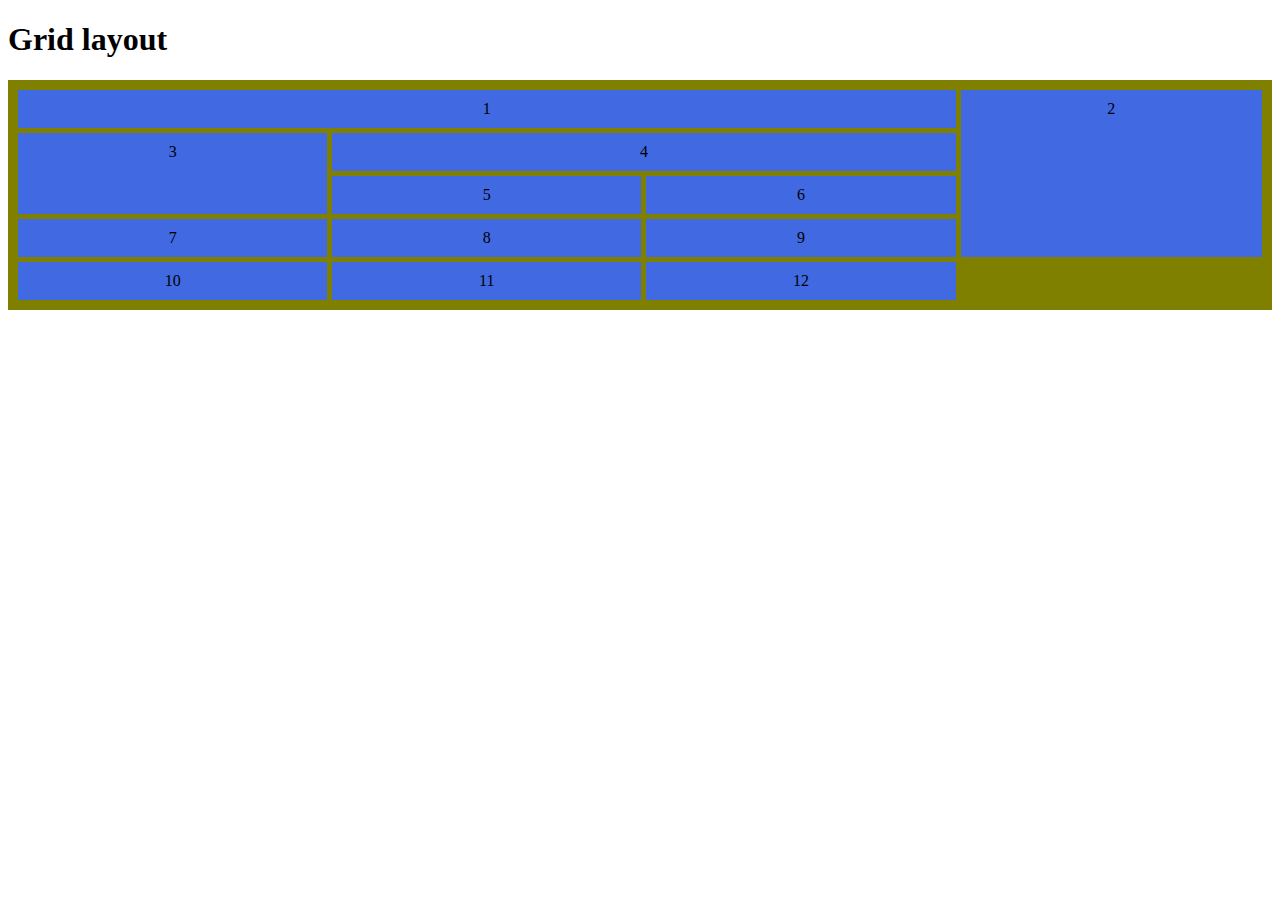
<file: grid.html>
<!DOCTYPE html>
<html lang="en">

<head>
    <meta charset="UTF-8">
    <meta name="viewport" content="width=>, initial-scale=1.0">
    <link rel="stylesheet" href="./Styles/grid.css">
    <title>Document</title>
</head>

<body>
    <h1> Grid layout</h1>
    <div class="grid-container">
        <div class="grid-item"id="item1">1</div>
        <div class="grid-item"id="item2">2</div>
        <div class="grid-item"id="item3">3</div>
        <div class="grid-item"id="item4">4</div>
        <div class="grid-item">5</div>
        <div class="grid-item">6</div>
        <div class="grid-item">7</div>
        <div class="grid-item">8</div>
        <div class="grid-item">9</div>
        <div class="grid-item">10</div>
       <div class="grid-item">11</div>
       <div class="grid-item">12</div>
   
    </div>
</body>

</html>
</file>
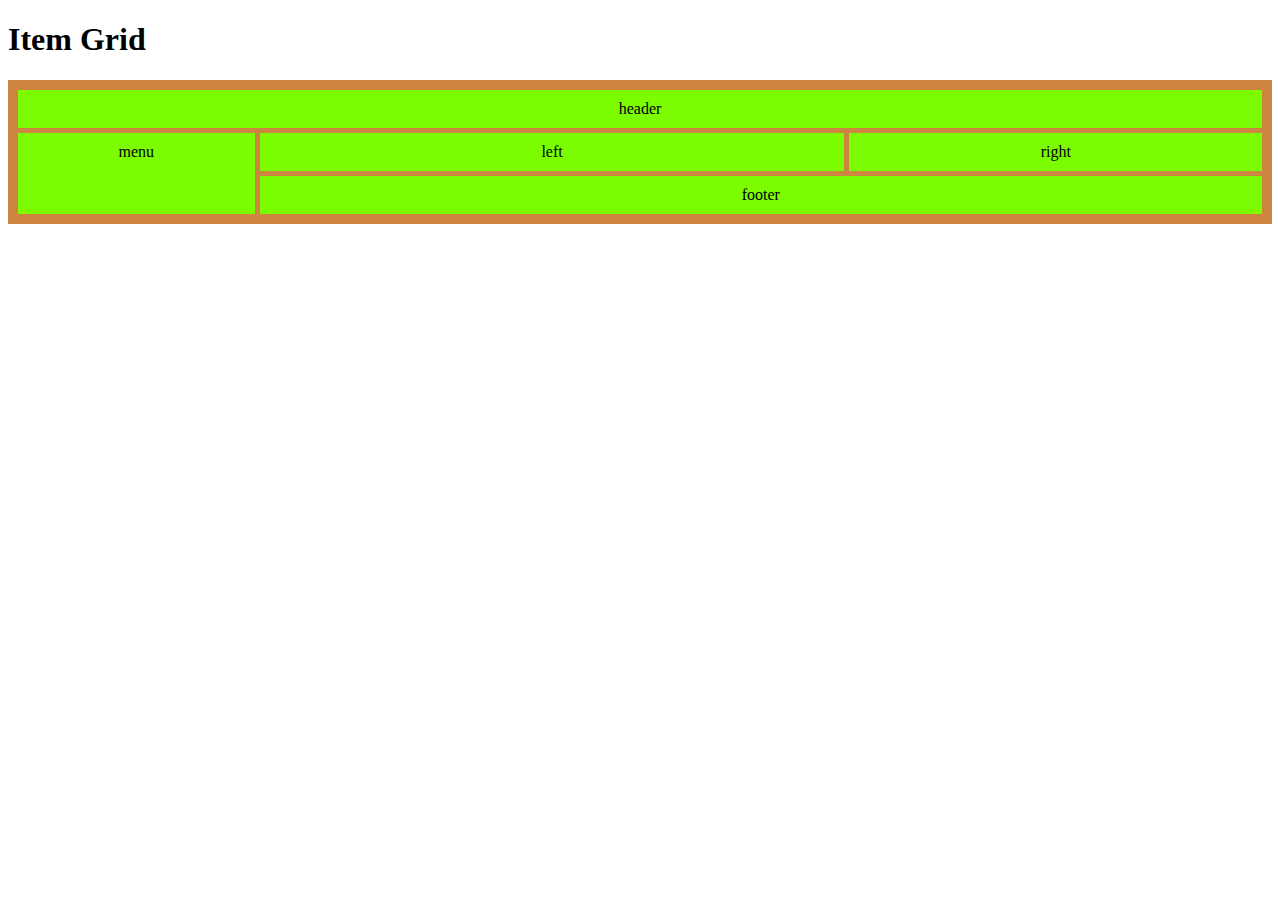
<file: item.html>
<!DOCTYPE html>
<html lang="en">
<head>
    <meta charset="UTF-8">
    <meta name="viewport" content="width=device-width, initial-scale=1.0">
    <link rel="stylesheet" href="./Styles/item.css">
    <title>Document</title>
</head>
<body>
    <h1> Item Grid</h1>
    <div class="grid-container">
        <div class="grid-item" id="header" >header</div>
        <div class="grid-item" id="menu">menu</div>
        <div class="grid-item" id="left">left</div>
        <div class="grid-item" id="right">right</div>
        <div class="grid-item" id="footer">footer</div>
</body>
</html>
</file>
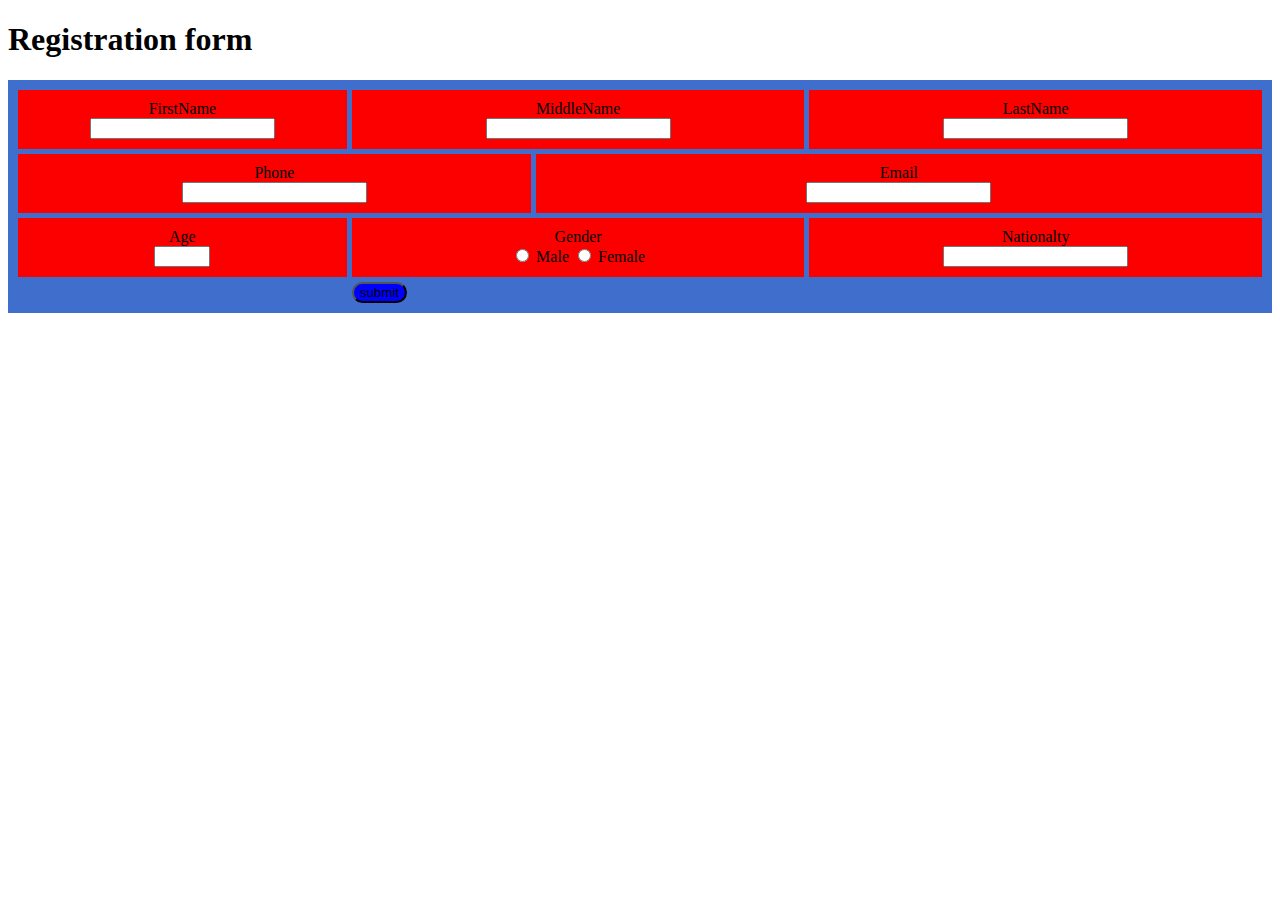
<file: registration_form.html>
<!DOCTYPE html>
<html lang="en">
<head>
    <meta charset="UTF-8">
    <meta name="viewport" content="width=device-width, initial-scale=1.0">
    <link rel="stylesheet" href="./Styles/registration.css">
    <title>Document</title>
</head>
<body>
    <h1>Registration form</h1>
    <form>
        <div class="grid-container">
        <div class="grid-item"id="FirstName">FirstName
            <div><input></div>
        </div>
        <div class="grid-item"id="MiddleName">MiddleName
            <div><input></div>
        </div>
        <div class="grid-item"id="LastName">LastName
            <div><input></div>
        </div>
        <div class="grid-item"id="Phone">Phone
            <div><input></div>
        </div>
        <div class="grid-item" id="Email">Email 
            <div><input></div>
        </div>
        <div class="grid-item" id="Age">Age <div><input type="number"required name="Age"max="30" min="15"></div></div>
        
        <div class="grid-item" id="Gender">Gender<div><input type="radio"name="gender" value="Male">
            <label for="male">Male</label>
            <input type="radio" name="gender" value="female">
            <label for="female">Female</label></div></div>
        
        <div class="grid-item" id="Nationalty">Nationalty<div><input></div></div>
        <br />
        <div> <button type="submit">submit</button></div>
    </form>
</body>
</html>
</file>
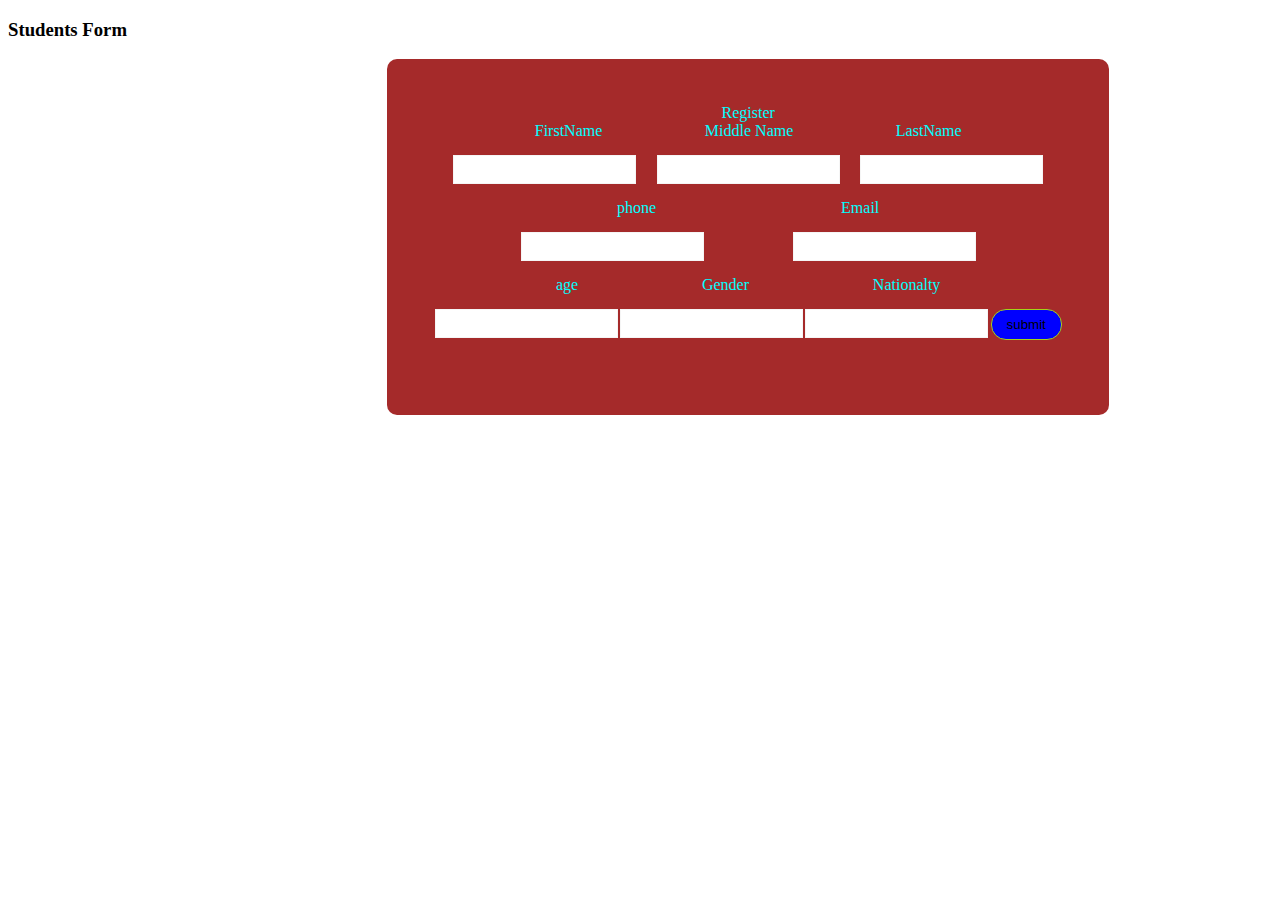
<file: students-form.html>
<!DOCTYPE html>
<html lang="en">

<head>
    <meta charset="UTF-8">
    <meta name="viewport" content="width=device-width, initial-scale=1.0">
    <link rel="stylesheet" href="./Styles/students.css">
    </link>
    <title>Student's Form</title>
</head>

<body>
    <h3>Students Form</h3>
    <form>
        <legend> Register</legend>
            <div class="form-row">
                <div class="row 11"> FirstName</div>
                <div class="row12"> Middle Name</div>
                <div class="row13" > LastName</div>
            </div>
             <div class=" form-row">
                <div>
                    <input>
                </div>
                <div>
                    <input>
                </div>
                <div>
                    <input>
                </div>
             </div>
              <div class="form-row">
                <div class="row11"> phone</div>
                <div class="ro12"> Email</div>

              </div> 
            <div class="form-row">
               <div>
                <input>
               </div>
               <div>
                <input>
               </div>
            </div>
       <div class="form-row">
           <div class="row11">age</div>
           <div class="row12"> Gender</div>
           <div class="row13">Nationalty</div>
       </div>
       <div class="form-row">
        <div> 
            <input>
        </div>
        <div>
            <input>
        </div>
        <div>
            <input>
        </div>
        <div>
        <div class="form-row">
            <button type="submit"> submit</button>
        </div>
    </div>
       </div>
        </div>
    </form>
</body>

</html>
</file>
<file: Styles/index.css>
*{
    padding: 2px;
}
 body{
    background-color: blueviolet;
 }

h2{
    color: rgb(226, 43, 89);
}
h1{
    color: rgb(218, 10, 186);
    font-weight: 900;
}
h2,h2{
    text-decoration:underline dotted;
}
   
p{
   color: rgba(1, 2, 6, 0.9);
}
section{
    text-align: left;
}
#location{
    text-align: justify;
    color: brown;
}
.my-sections{
    font-family: 'Lucida Sans', 'Lucida Sans Regular', 'Lucida Grande', 'Lucida Sans Unicode', Geneva, Verdana, sans-serif;
     font-style: oblique;
     text-transform: capitalize
}
.container{
    background-color: black;
    display: flex;
    flex-direction: row ;
    justify-content: space-around;
    flex-wrap: wrap;
    
}
#item1{
    background-color: brown;
    padding: 20px; ;
    flex-basis: 200px;
}
#item2{
    background-color: blue;
    padding: 20px;
    
}
#item3{
    background-color: blueviolet;
    padding: 20px;
}
</file>
<file: Styles/flex.css>
.container {
    display: flex;
    flex-direction: column;
    background-color: rgb(24, 205, 33);
    padding: 15px;
}

.navbar {
    background-color: aqua;
    padding: 10px;
    text-align: center;
    margin-bottom: 10px;

}

.content-section {
    background-color: rgb(24, 15, 199);
    display: flex;
    flex-direction: row;
    padding: 7px;

}

.sidebar {
    padding: 15px;
    background-color: brown;
    margin-right: 5px;
    flex-basis: 240px;
    text-align: center;
}

.main-content {
    padding: 15px;
    background-color: rgb(196, 36, 156);
    flex-grow: 1;
    display: flex;
    flex-direction: column;
    ;
}

.content-row1 {
    display: flex;
    flex-direction: row;
    justify-content: space-around;
    margin-bottom: 10px;
}

.row11 {
    background-color: rgb(226, 177, 43);
    padding: 70px;
    min-width: 15%;
}

.row12 {
    background-color: rgb(30, 255, 0);
    padding: 70px;
    min-width: 15%;
    
}

.row13 {
    background-color: blueviolet;
    padding: 70px;
    min-width: 15%;
}

.content-row2 {
    background-color: rgb(165, 19, 126);
    display: flex;
    flex-direction: row;
    justify-content: space-around;
    margin-bottom: 10px;
}
.row21{
    padding: 50px;
    background-color: blue;
    min-width: 10%;
}
.row22{
    padding: 50px;
    background-color: rgb(202, 24, 39);
    min-width: 10%;
}
.row23{
    padding: 50px;
    background-color: brown;
    min-width: 10%
}
.row24{
    padding: 50px;
    background-color: rgb(221, 235, 34);
    min-width: 10%
}

.content-row3 {
    background-color: rgb(215, 43, 178);
    text-align: center;
}
</file>
<file: Styles/form.css>
.form-section{
    display: flex;
    flex-direction: column;
}
.form-row{
    display: flex;
    flex-direction: row;
    justify-content: space-around;
    margin-bottom: 15px;
    flex-wrap: wrap;

}
form{
    text-align: center;
    border-radius: 10px;
    background-color:mediumorchid;
    color: blue;
    padding: 20px;
    margin-left:30 ;
    font-size: medium;
    width:  30%
    box-shadow: rgba(240, 46, 170, 0.4) -5px 5px, rgba(240, 46, 170, 0.3) -10px 10px, rgba(240, 46, 170, 0.2) -15px 15px, rgba(240, 46, 170, 0.1) -20px 20px, rgba(240, 46, 170, 0.05) -25px 25px;
    

    

}
input{
    border: solid 1px rgb(8, 8, 7);
    height: 25px;
}
textarea{
    border: solid 1px rgb(8, 8, 7);
    height: 25px;
    width: 82px;
}
button{
    border:solid 1px rgb(6, 3, 3);
    padding: 7px 15px;
    background-color: brown;
    border-radius: 15px;
}
</file>
<file: Styles/grid.css>
.grid-container{
    display: grid;
    background-color: olive;
    grid-template-columns: auto auto auto auto;
    grid-column-gap: 5px;
    grid-row-gap: 5px;
    
    padding: 10px;
}
.grid-item{
    background-color: royalblue;
    text-align: center;
    padding: 10px;
}
#item1{
    grid-column: 1/4;
}
#item4{
    grid-column: 2/4;
}
#item3{
    grid-row: 2/4;
}
#item2{
    grid-area: 1/4/5/4;
}
</file>
<file: Styles/item.css>
.grid-container{
    display: grid;
    background-color: peru;
    grid-template-columns: auto auto auto auto auto ;
    grid-column-gap: 5px;
    grid-row-gap: 5px;
    padding: 10px;
}
.grid-item{
    background-color: lawngreen;
    text-align: center;
    padding: 10px;
}
#header{
    grid-column:1/7 ;
}
#menu{
     grid-row: 2/4; 
}
#left{
grid-column: 2/5;
}
#right{
  grid-column:5/7 ;
}
#footer{
grid-column: 2/7;
}
</file>
<file: Styles/registration.css>
.grid-container{
    display: grid;
    background-color: rgb(63, 110, 205);
    grid-template-columns: auto auto auto auto;
    grid-column-gap: 5px;
    grid-row-gap: 5px;
    padding: 10px;
}
.grid-item{
    background-color: rgb(252, 0, 0);
    text-align: center;
    padding: 10px;
}
#FirstName{
    grid-column: 1/2;
}
#MiddleName{
    grid-column: 2/4;
}
#LastName{
    grid-column: 4/6;
}
#Phone{
    grid-column: 1/3;
}
#Email{
    grid-column: 3/6;
}
#Age{
    grid-column:1/2;
}
#Gender{
    grid-column:2/4 ;
}
#Nationalty{
    grid-column: 4/6;
}
button{
    background-color: blue;
    border-radius: 20px;
    align-items: center;
}
</file>
<file: Styles/students.css>
.form-section{
    display: flex;
    flex-direction:column;
}
.form-row{
    display: flex;
    flex-direction: row;
    justify-content: space-evenly;
    margin-bottom: 15px;
    flex-wrap: wrap;
    text-align: center;
}
form{
    text-align: center;
    border-radius: 10px;
    background-color: brown;
    color: aqua;
    padding: 45px;
    margin-left: 30%;
    font-size: medium;
    width: 50%;
}
input {
    border:solid 1px whitesmoke;
    height: 25px;
}
button{
    border: solid 1px rgb(164, 211, 24);
    padding: 7px 15px;
    background-color: blue;
    border-radius: 15px;
}
</file>
